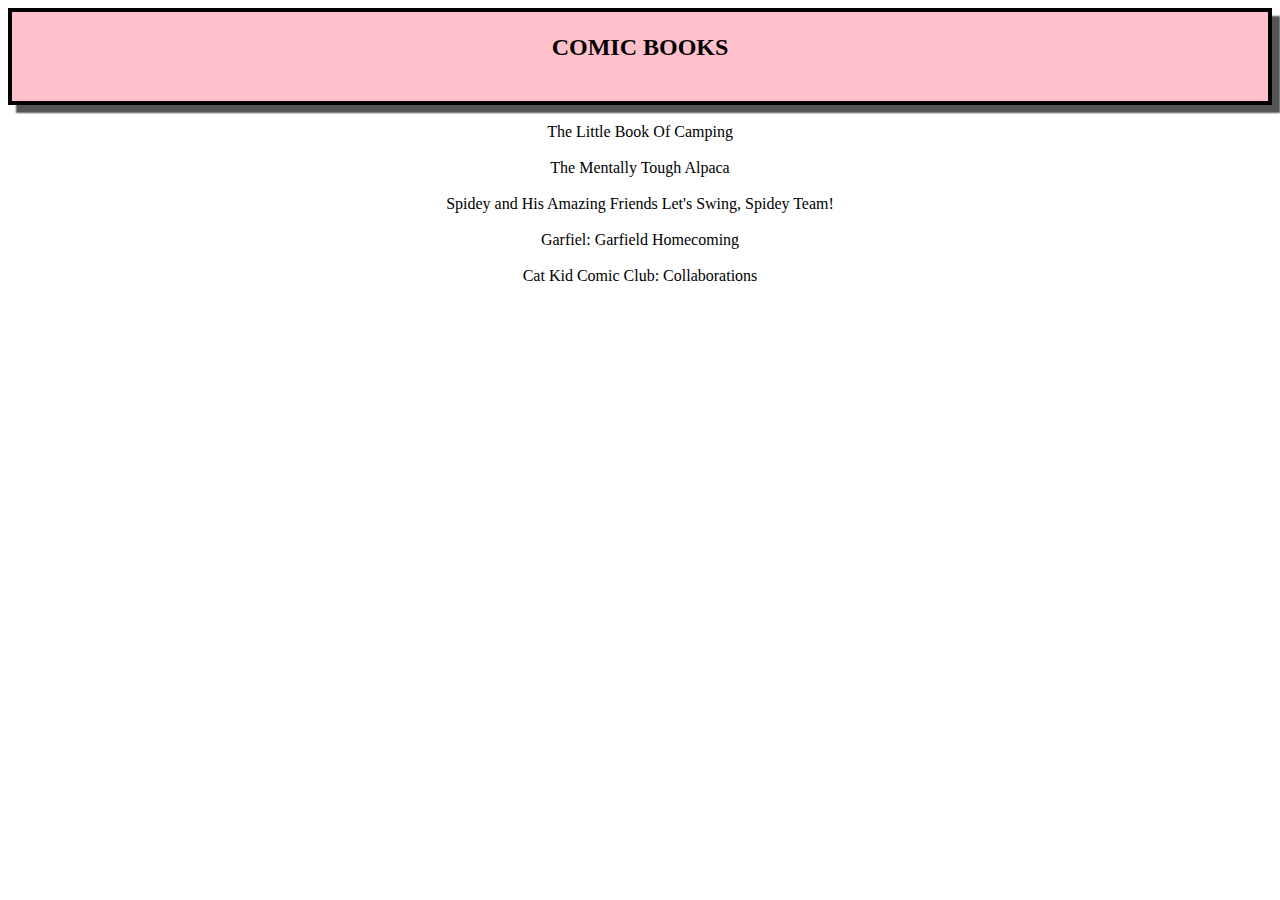
<file: comic.html>
<!DOCTYPE html>
<html>

<head>
  <meta name="viewport" content="width=device-width, initial-scale=1">
  <style>
    /* Popup container - can be anything you want */
    .popup {
      position: relative;
      display: inline-block;
      cursor: pointer;
      -webkit-user-select: none;
      -moz-user-select: none;
      -ms-user-select: none;
      user-select: none;
    }

    /* The actual popup */
    .popup .popuptext {
      visibility: hidden;
      width: 500px;
      height: auto;
      background-color: #555;
      color: #fff;
      text-align: center;
      border-radius: 6px;
      padding: 8px 0;
      position: absolute;
      z-index: 1;
      bottom: 125%;
      left: 50%;
      margin-left: -80px;
    }

    /* Popup arrow */
    .popup .popuptext::after {
      content: "";
      position: absolute;
      top: 100%;
      left: 50%;
      margin-left: -5px;
      border-width: 5px;
      border-style: solid;
      border-color: #555 transparent transparent transparent;
    }

    /* Toggle this class - hide and show the popup */
    .popup .show {
      visibility: visible;
      -webkit-animation: fadeIn 1s;
      animation: fadeIn 1s;
    }

    /* Add animation (fade in the popup) */
    @-webkit-keyframes fadeIn {
      from {
        opacity: 0;
      }

      to {
        opacity: 1;
      }
    }

    @keyframes fadeIn {
      from {
        opacity: 0;
      }

      to {
        opacity: 1;
      }
    }

    .comic1 {
      background: pink;
      border: 4px solid black;
      padding: 2px;
      color: black;
      box-shadow: 0.5em 0.5em 0.1em #555;
    }

    .popup:hover {
      color: red;
    }
  </style>
</head>

<body style="text-align:center">
  <div class="comic1">
    <h2>COMIC BOOKS</h2>
    <br>
  </div>
  <br>
  <div class="popup" onclick='myFunction("myPopup1")'>The Little Book Of Camping
    <span class="popuptext" id="myPopup1">Camping is easy if you know what to do! The Little Book Of Campingprovides a
      simple, fun roadmap for young boys and girls, preschoolers, and toddlers of all ages to learn what they need to
      know about camping.

      The Little Book Of series introduces young readers to a wide range of ideas, activities, values, and emotions.
      With engaging text and warm, kid-friendly illustrations, the books teach children that having fun, learning, and
      doing the right thing doesn’t have to be complicated. Kids can enjoy the journey and fun of reading while
      discovering the world around them, one little book at a time. That’s what The Little Book Of series is all about!

      This book comes with adorable illustrations and is a joy to read with the whole family. It’s available in
      paperback and Kindle formats. Add it to your shopping cart now and your child will be filled with excitement as
      he/she learns to pitch tents—in the woods, their backyard, or even their bedroom—and have a real campout.span>
  </div>
  <br><br>
  <div class="popup" onclick="myFunction('myPopup2')">The Mentally Tough Alpaca
    <span class="popuptext" id="myPopup2">Whatever the difficulties, he powered through them. But he wasn’t always that
      way. He used to be terrible with mental toughness.

      Once upon a time, Alpaca’s friend Fox showed him a simple and small tip that completely changed his approach. Find
      out what this tip is, and how to use it to instill mental toughness and resilience in your growing child!
      This is a children’s book about building values and teaching life skills. Charlotte Dane possesses a unique
      understanding of child psychology, which allows her to write tales that are both educational and captivating for
      children.

      The Teach Me How! Children’s Book Series is aimed at teaching children essential life skills, mindsets, and paths
      to success and happiness. Charlotte combines adorable and charming characters with wit and humor that even adults
      will enjoy.
    </span>
  </div>
  <br><br>
  <div class="popup" onclick="myFunction('myPopup3')">Spidey and His Amazing Friends Let's Swing, Spidey Team!
    <span class="popuptext" id="myPopup3">My First Comics is an easy-to-read comic book that introduces young fans to
      graphic novels with simple text, accessible layouts, and clear storylines about Spidey and his amazing friends.
      Kids get to learn the basics of "comics grammar" while exploring themes of teamwork, adventure, and
      friendship.</span>
  </div>
  <br><br>
  <div class="popup" onclick="myFunction('myPopup4')">Garfiel: Garfield Homecoming
    <span class="popuptext" id="myPopup4">The Fat Cat returns in this all-new four issue limited series, where Garfield
      explores what life's like outside of the friendly confines of Jon's house. Feeling mistreated and unappreciated by
      Jon, Garfield embarks on a journey for a new home. Along the way, Garfield meets up with a clown who works in an
      old-timey travelling circus. Convinced that this is the place for him, Garfield becomes part of the act. Wait.
      What is that cannon for? Writer Scott Nickel (Garfield: His 9 Lives) will pair with a different artist each issue,
      and Sara Talmadge (Steven Universe) takes us through this wild ride in the circus.</span>
  </div>
  <br><br>
  <div class="popup" onclick="myFunction('myPopup5')">Cat Kid Comic Club: Collaborations
    <span class="popuptext" id="myPopup5">The Cat Kid Comic Club learns to collaborate in this creative, funny, and
      insightful graphic novel by Dav Pilkey, the author and illustrator of Dog Man.
      Excitement and imagination run wild as Naomi, Melvin, Poppy, Gilbert, Curly, and their siblings get back to making
      comics with originality and laughter. But wait -- have they cleaned their rooms yet?!

      After their chores, the rambunctious group presents even more amazing mini-comics: a thrilling ride in "Chubbs
      McSpiderbutt," an action-packed romp in "Frogzilla," reflective haikus in "In the Autumn Pond," a candy-coated
      mystery in "Mallo Cop," and much, much more. By working together, the baby frogs discover that small things can
      have a huge impact.</span>
  </div><br><br>
  <script>
    var myPopup
    // When the user clicks on div, open the popup
    function myFunction(myPopup) {
      var popup = document.getElementById(myPopup);
      popup.classList.toggle("show");
    }
  </script>

</body>
<footer>
  <i class="fa-brands fa-instagram"></i>
  <i class="fa-brands fa-facebook"></i>
  <i class="fa-brands fa-twitter"></i>
</footer>

</html>
</file>
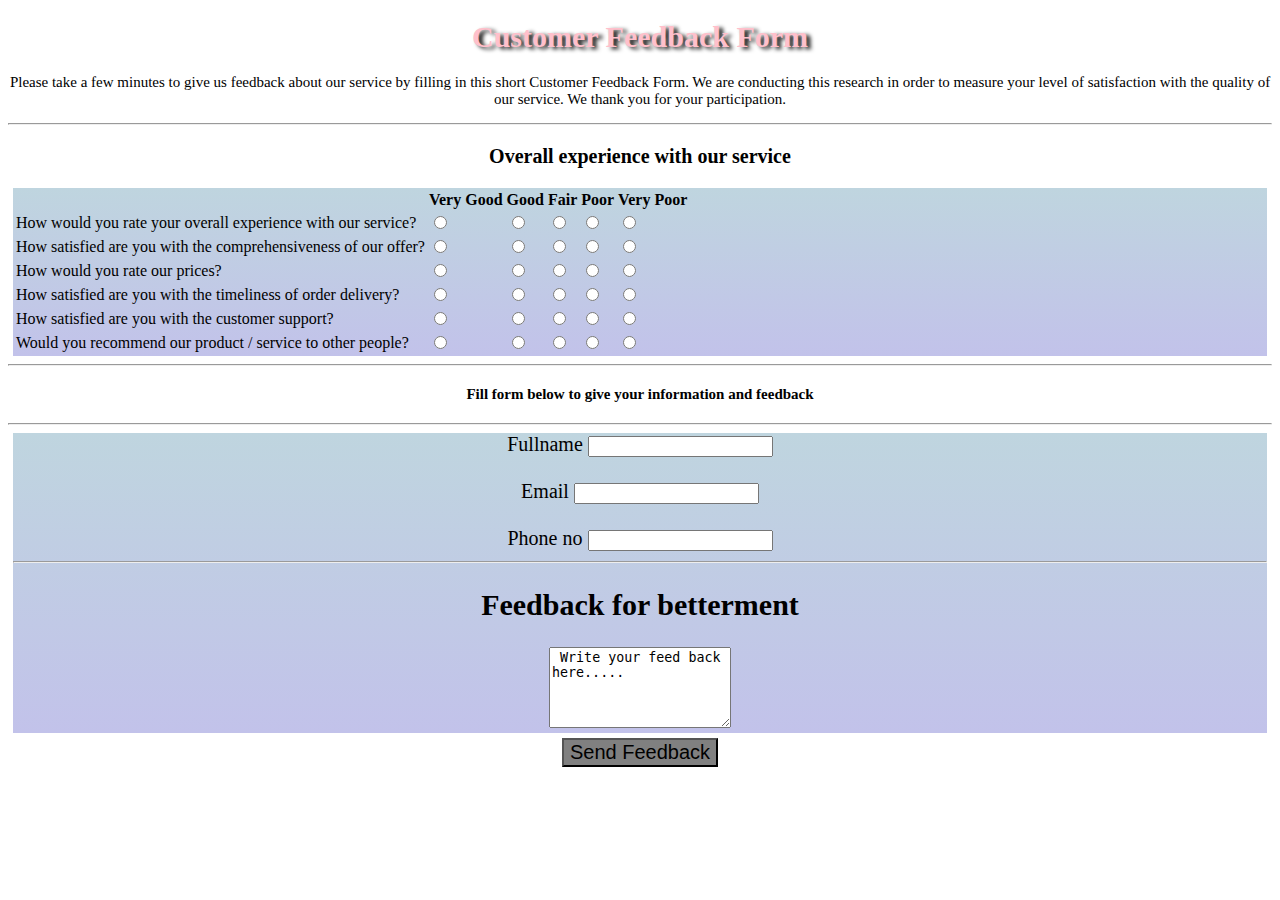
<file: contactUs.html>
<!DOCTYPE html>
<html>

<head>
  <title>Customer Feedback Form</title>
  <link href='https://fonts.googleapis.com/css?family=Open+Sans:400,300,300italic,400italic,600' rel='stylesheet'
    type='text/css'>
  <link href="https://fonts.googleapis.com/css?family=Roboto:300,400,500,700" rel="stylesheet">
  <link href='contact.css' rel='stylesheet' type='text/css'>

</head>

<body>

  <div class="feedback">
    <form action="/">
      <h1>Customer Feedback Form</h1>
      <p>Please take a few minutes to give us feedback about our service by filling in this short Customer Feedback
        Form. We are conducting this research in order to measure your level of satisfaction with the quality of our
        service. We thank you for your participation.</p>
      <hr />
      <h3>Overall experience with our service</h3>
      <div class="rating">
        <table>
          <tr>
            <th class="first-col"></th>
            <th>Very Good</th>
            <th>Good</th>
            <th>Fair</th>
            <th>Poor</th>
            <th>Very Poor</th>
          </tr>
          <tr>
            <td class="first-col">How would you rate your overall experience with our service?</td>
            <td><input type="radio" value="none" name="rate" /></td>
            <td><input type="radio" value="none" name="rate" /></td>
            <td><input type="radio" value="none" name="rate" /></td>
            <td><input type="radio" value="none" name="rate" /></td>
            <td><input type="radio" value="none" name="rate" /></td>
          </tr>
          <tr>
            <td class="first-col">How satisfied are you with the comprehensiveness of our offer?</td>
            <td><input type="radio" value="none" name="satisfied" /></td>
            <td><input type="radio" value="none" name="satisfied" /></td>
            <td><input type="radio" value="none" name="satisfied" /></td>
            <td><input type="radio" value="none" name="satisfied" /></td>
            <td><input type="radio" value="none" name="satisfied" /></td>
          </tr>
          <tr>
            <td class="first-col">How would you rate our prices?</td>
            <td><input type="radio" value="none" name="prices" /></td>
            <td><input type="radio" value="none" name="prices" /></td>
            <td><input type="radio" value="none" name="prices" /></td>
            <td><input type="radio" value="none" name="prices" /></td>
            <td><input type="radio" value="none" name="prices" /></td>
          </tr>
          <tr>
            <td class="first-col">How satisfied are you with the timeliness of order delivery?</td>
            <td><input type="radio" value="none" name="timeliness" /></td>
            <td><input type="radio" value="none" name="timeliness" /></td>
            <td><input type="radio" value="none" name="timeliness" /></td>
            <td><input type="radio" value="none" name="timeliness" /></td>
            <td><input type="radio" value="none" name="timeliness" /></td>
          </tr>
          <tr>
            <td class="first-col">How satisfied are you with the customer support?</td>
            <td><input type="radio" value="none" name="name" /></td>
            <td><input type="radio" value="none" name="name" /></td>
            <td><input type="radio" value="none" name="name" /></td>
            <td><input type="radio" value="none" name="name" /></td>
            <td><input type="radio" value="none" name="name" /></td>
          </tr>
          <tr>
            <td class="first-col">Would you recommend our product / service to other people?</td>
            <td><input type="radio" value="none" name="recommend" /></td>
            <td><input type="radio" value="none" name="recommend" /></td>
            <td><input type="radio" value="none" name="recommend" /></td>
            <td><input type="radio" value="none" name="recommend" /></td>
            <td><input type="radio" value="none" name="recommend" /></td>
          </tr>
        </table>
      </div>
      <hr>
      <h3>
        <p>Fill form below to give your information and feedback</p>
      </h3>
      <hr>
      <div class="userinfo">

        <form action="//" method="post">
          <label for="name">Fullname</label>
          <input type="text" id="name" name="name" required="required" novalidate><br><br>
          <label for="email">Email</label>
          <input type="email" id="email" name="email" required="required" novalidate><br><br>
          <label for="phone">Phone no</label>
          <input type="number" id="phone" name="phone" required="required" novalidate>
          <hr>
          <h2>Feedback for betterment</h2>
          <textarea rows="5"> Write your feed back here.....</textarea>
        </form>
      </div>
      <center><button type="submit" href="/">Send Feedback</button></center>
  </div>
  </form>
  </div>



</body>
<footer>
  <i class="fa-brands fa-instagram"></i>
  <i class="fa-brands fa-facebook"></i>
  <i class="fa-brands fa-twitter"></i>
</footer>

</html>
</file>
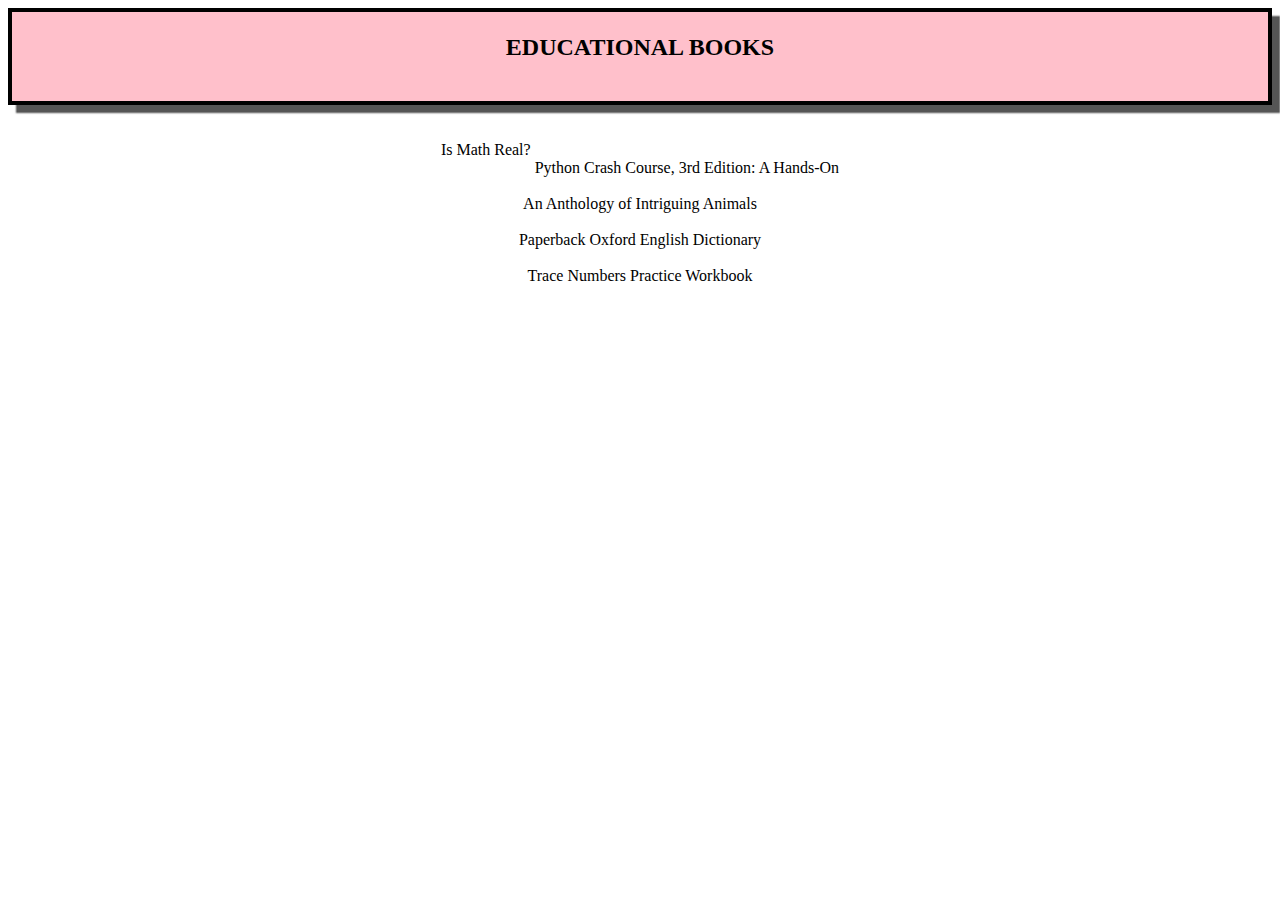
<file: education.html>
<!DOCTYPE html>
<html>

<head>
  <meta name="viewport" content="width=device-width, initial-scale=1">
  <style>
    /* Popup container - can be anything you want */
    .popup {
      position: relative;
      display: inline-block;
      cursor: pointer;
      -webkit-user-select: none;
      -moz-user-select: none;
      -ms-user-select: none;
      user-select: none;
    }

    /* The actual popup */
    .popup .popuptext {
      visibility: hidden;
      width: 500px;
      height: auto;
      background-color: #555;
      color: #fff;
      text-align: center;
      border-radius: 6px;
      padding: 8px 0;
      position: absolute;
      z-index: 1;
      bottom: 125%;
      left: 50%;
      margin-left: -80px;
    }

    /* Popup arrow */
    .popup .popuptext::after {
      content: "";
      position: absolute;
      top: 100%;
      left: 50%;
      margin-left: -5px;
      border-width: 5px;
      border-style: solid;
      border-color: #555 transparent transparent transparent;
    }

    /* Toggle this class - hide and show the popup */
    .popup .show {
      visibility: visible;
      -webkit-animation: fadeIn 1s;
      animation: fadeIn 1s;
    }

    /* Add animation (fade in the popup) */
    @-webkit-keyframes fadeIn {
      from {
        opacity: 0;
      }

      to {
        opacity: 1;
      }
    }

    @keyframes fadeIn {
      from {
        opacity: 0;
      }

      to {
        opacity: 1;
      }
    }

    .education {
      background: pink;
      border: 4px solid black;
      padding: 2px;
      color: black;
      box-shadow: 0.5em 0.5em 0.1em #555;
    }

    .popup:hover {
      color: red;
    }
  </style>
</head>

<body style="text-align:center">
  <div class="education">
    <h2>EDUCATIONAL BOOKS</h2>
    <br>
  </div>
  <br><br>
  <div class="popup" onclick='myFunction("myPopup1")'> Is Math Real?
    <span class="popuptext" id="myPopup1">Where do we learn math: From rules in a textbook? From logic and deduction?
      Not really, according to mathematician Eugenia Cheng: we learn it from human curiosity—most importantly, from
      asking questions. This may come as a surprise to those who think that math is about finding the one right answer,
      or those who were told that the “dumb” question they asked just proved they were bad at math. But Cheng shows why
      people who ask questions like “Why does 1 + 1 = 2?” are at the very heart of the search for mathematical truth.

    </span>
    <br><br>
  </div>
  <div class="popup" onclick="myFunction('myPopup2')">Python Crash Course, 3rd Edition: A Hands-On
    <span class="popuptext" id="myPopup2">Python Crash Course is the world’s best-selling guide to the Python
      programming language. This fast-paced, thorough introduction will have you writing programs, solving problems, and
      developing functioning applications in no time.

      You’ll start by learning basic programming concepts, such as variables, lists, classes, and loops, and practice
      writing clean code with exercises for each topic. You’ll also learn how to make your programs interactive and test
      your code safely before adding it to a project. You’ll put your new knowledge into practice by creating a Space
      Invaders–inspired arcade game, building a set of data visualizations with Python’s handy libraries, and deploying
      a simple application online.</span>
  </div>
  <br><br>
  <div class="popup" onclick="myFunction('myPopup3')">An Anthology of Intriguing Animals
    <span class="popuptext" id="myPopup3">The animal kingdom is so much bigger than young minds can fathom and there is
      always more to learn. An Anthology of Intriguing Animals is a stunning animal encyclopedia for young readers to
      explore, with reference pages packed with fascinating information, little learners will be captivated as they
      discover the facts, stories and myths behind their favourite animals. Whether it’s where the slow-motion sloth
      lives, how the plodding pangolin protects itself from predators, or which animal the Ancient Egyptians thought
      rolled the Sun across the sky, children can learn all sorts of fun animal facts from the storybook descriptions.

      This beautiful modern bestiary lets you find the animals that interest you and uncover new favourites along the
      way. From tigers and chameleons to wolves and owls there’s an animal for everyone in this compendium of
      creatures.</span>
  </div>
  <br><br>
  <div class="popup" onclick="myFunction('myPopup4')">Paperback Oxford English Dictionary
    <span class="popuptext" id="myPopup4">This fully updated edition offers over 120,000 words, phrases, and
      definitions. It covers all the words you need for everyday use, carefully selected from the evidence of the Oxford
      English Corpus, a databank of 21st century English, containing over 2 billion words.The Factfinder centre section
      gives quick-reference entries on topics including famous people, countries, and science.

      Discover more on oxforddictionaries.com, Oxford's hub for dictionaries and language reference.</span>
  </div>
  <br><br>
  <div class="popup" onclick="myFunction('myPopup5')">Trace Numbers Practice Workbook
    <span class="popuptext" id="myPopup5">This book is perfect for kids of all ages who want to learn numbers and
      improve their writing skills. These essential number drills will help with number recognition and learning basic
      math concepts.
    </span>
  </div>
  <script>
    var myPopup;
    // When the user clicks on div, open the popup
    function myFunction(myPopup) {
      var popup = document.getElementById(myPopup);
      popup.classList.toggle("show");
    }
  </script>

</body>
<footer>
  <i class="fa-brands fa-instagram"></i>
  <i class="fa-brands fa-facebook"></i>
  <i class="fa-brands fa-twitter"></i>
</footer>

</html>
</file>
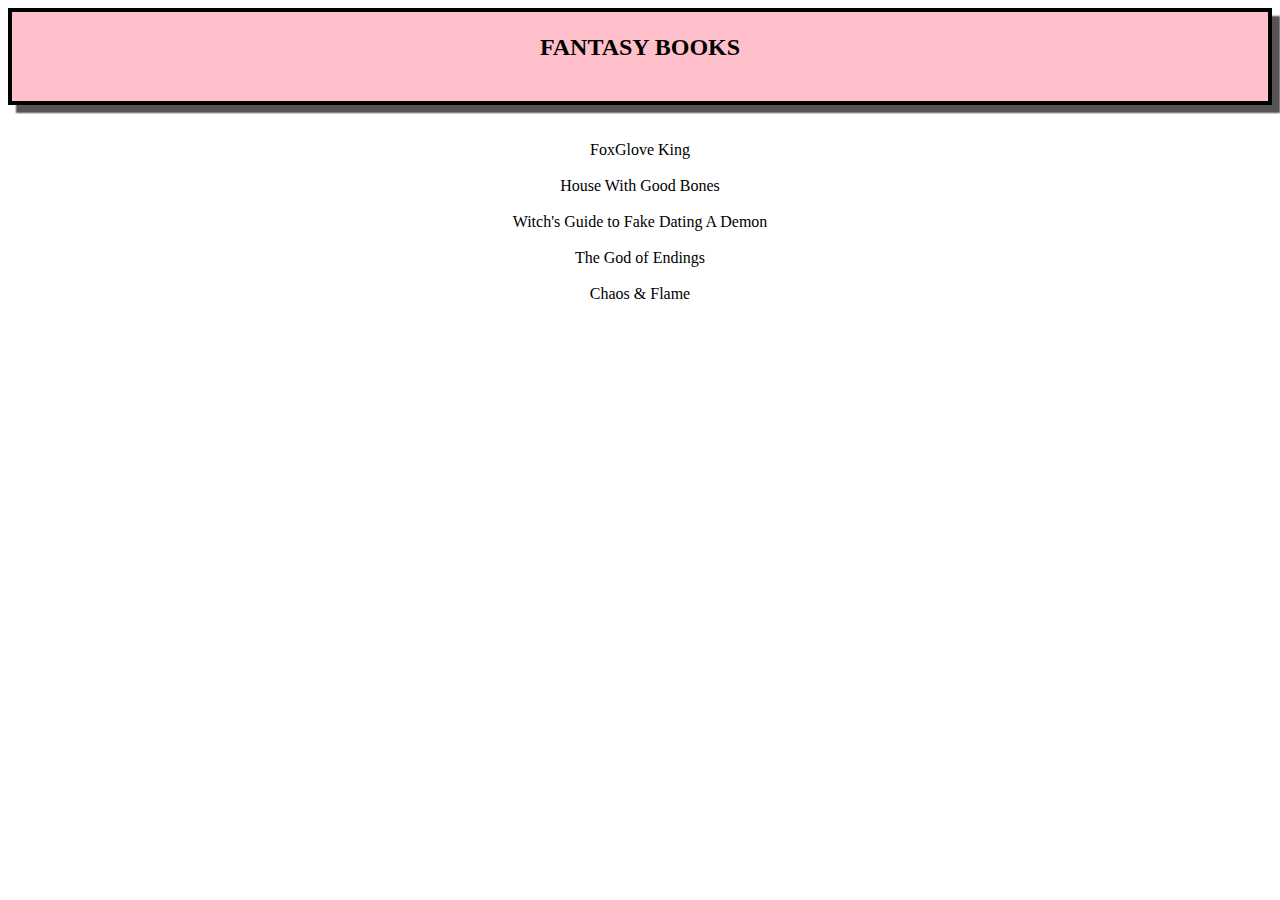
<file: fantasy.html>
<!DOCTYPE html>
<html>

<head>
  <meta name="viewport" content="width=device-width, initial-scale=1">
  <style>
    /* Popup container - can be anything you want */
    .popup {
      position: relative;
      display: inline-block;
      cursor: pointer;
      -webkit-user-select: none;
      -moz-user-select: none;
      -ms-user-select: none;
      user-select: none;
    }

    /* The actual popup */
    .popup .popuptext {
      visibility: hidden;
      width: 500px;
      height: auto;
      background-color: #555;
      color: #fff;
      text-align: center;
      border-radius: 6px;
      padding: 8px 0;
      position: absolute;
      z-index: 1;
      bottom: 125%;
      left: 50%;
      margin-left: -80px;
    }

    /* Popup arrow */
    .popup .popuptext::after {
      content: "";
      position: absolute;
      top: 100%;
      left: 50%;
      margin-left: -5px;
      border-width: 5px;
      border-style: solid;
      border-color: #555 transparent transparent transparent;
    }

    /* Toggle this class - hide and show the popup */
    .popup .show {
      visibility: visible;
      -webkit-animation: fadeIn 1s;
      animation: fadeIn 1s;
    }

    /* Add animation (fade in the popup) */
    @-webkit-keyframes fadeIn {
      from {
        opacity: 0;
      }

      to {
        opacity: 1;
      }
    }

    @keyframes fadeIn {
      from {
        opacity: 0;
      }

      to {
        opacity: 1;
      }
    }

    .fantasy {
      background: pink;
      border: 4px solid black;
      padding: 2px;
      color: black;
      box-shadow: 0.5em 0.5em 0.1em #555;
    }

    .popup:hover {
      color: red;
    }
    
  </style>
</head>

<body style="text-align:center">
  <div class="fantasy">
    <h2>FANTASY BOOKS</h2>
    <br>
  </div>
  <br><br>
  <div class="popup" onclick='myFunction("myPopup1")'> FoxGlove King
    <span class="popuptext" id="myPopup1">In this romantic new fantasy series from author Hannah Whitten, a young
      woman's secret power to raise the dead plunges her into the dangerous and glamorous world of the Sainted King's
      royal court.

      When Lore was thirteen, she escaped a cult in the catacombs beneath the city of Dellaire. And in the ten years
      since, she’s lived by one rule: don’t let them find you. Easier said than done, when her death magic ties her to
      the city.

    </span>
  </div>
  <br><br>
  <div class="popup" onclick="myFunction('myPopup2')">House With Good Bones
    <span class="popuptext" id="myPopup2">A haunting Southern Gothic from an award-winning master of suspense, A House
      With Good Bones explores the dark, twisted roots lurking just beneath the veneer of a perfect home and family.

      "Mom seems off."

      Her brother's words echo in Sam Montgomery's ear as she turns onto the quiet North Carolina street where their
      mother lives alone.
    </span>
  </div>
  <br><br>
  <div class="popup" onclick="myFunction('myPopup3')">Witch's Guide to Fake Dating A Demon
    <span class="popuptext" id="myPopup3">Mariel Spark knows not to trust a demon, especially one that wants her soul,
      but what’s a witch to do when he won’t leave her side—and she kind of doesn’t want him to?

      Mariel Spark is prophesied to be the most powerful witch seen in centuries of the famed Spark family, but to the
      displeasure of her mother, she prefers baking to brewing potions and gardening to casting hexes. When a spell to
      summon flour goes very wrong, Mariel finds herself staring down a demon—one she inadvertently summoned for a soul
      bargain.

      Ozroth the Ruthless is a legend among demons. Powerful and merciless, he drives hard bargains to collect mortal
      souls. But his reputation has suffered ever since a bargain went awry—if he can strike a bargain with Mariel, he
      will earn back his deadly reputation. Ozroth can’t leave Mariel’s side until they complete a bargain, which she
      refuses to do (turns out some humans are attached to their souls).
    </span>
  </div>
  <br><br>
  <div class="popup" onclick="myFunction('myPopup4')">The God of Endings
    <span class="popuptext" id="myPopup4">By turns suspenseful and enchanting, this breathtaking first novel weaves a
      story of love, family, history, and myth as seen through the eyes of one immortal woman

      Collette LeSange is a lonely artist who heads an elite fine arts school for children in upstate New York. Her
      youthful beauty masks the dark truth of her life: she has endured centuries of turmoil and heartache in the wake
      of her grandfather’s long-ago decision to make her immortal like himself. Now in 1984, Collette finds her life
      upended by the arrival of a gifted child from a troubled home, the return of a stalking presence from her past,
      and her own mysteriously growing hunger.

      Combining brilliant prose with breathtaking suspense, The God of Endings serves as a larger exploration of the
      human condition in all its complexity, asking us the most fundamental question: is life in this world a gift or a
      curse?

    </span>
  </div>
  <br><br>
  <div class="popup" onclick="myFunction('myPopup5')">Chaos & Flame
    <span class="popuptext" id="myPopup5">Darling Seabreak cannot remember anything before the murder of her family at
      the hands of House Dragon, but she knows she owes her life to both the power of her Chaos Boon and House Kraken
      for liberating her from the sewers where she spent her childhood. So when her adoptive Kraken father is captured
      in battle, Darling vows to save him--even if that means killing each and every last member of House Dragon.

      Talon Goldhoard has always been a dutiful War Prince for House Dragon, bravely leading the elite troops of his
      brother, the High Prince Regent. But lately his brother's erratic rule threatens to undo a hundred years of House
      Dragon's hard work, and factions are turning to Talon to unseat him. Talon resists, until he's ambushed by a
      fierce girl who looks exactly like the one his brother has painted obsessively, repeatedly, for years, and Talon
      knows she's the key to everything.
    </span </div>
    <script>
      // When the user clicks on div, open the popup
      var myPopup;
      function myFunction(myPopup) {
        var popup = document.getElementById(myPopup);
        popup.classList.toggle("show");
      }
    </script>

</body>
<footer>
  <i class="fa-brands fa-instagram"></i>
  <i class="fa-brands fa-facebook"></i>
  <i class="fa-brands fa-twitter"></i>
</footer>
</html>
</file>
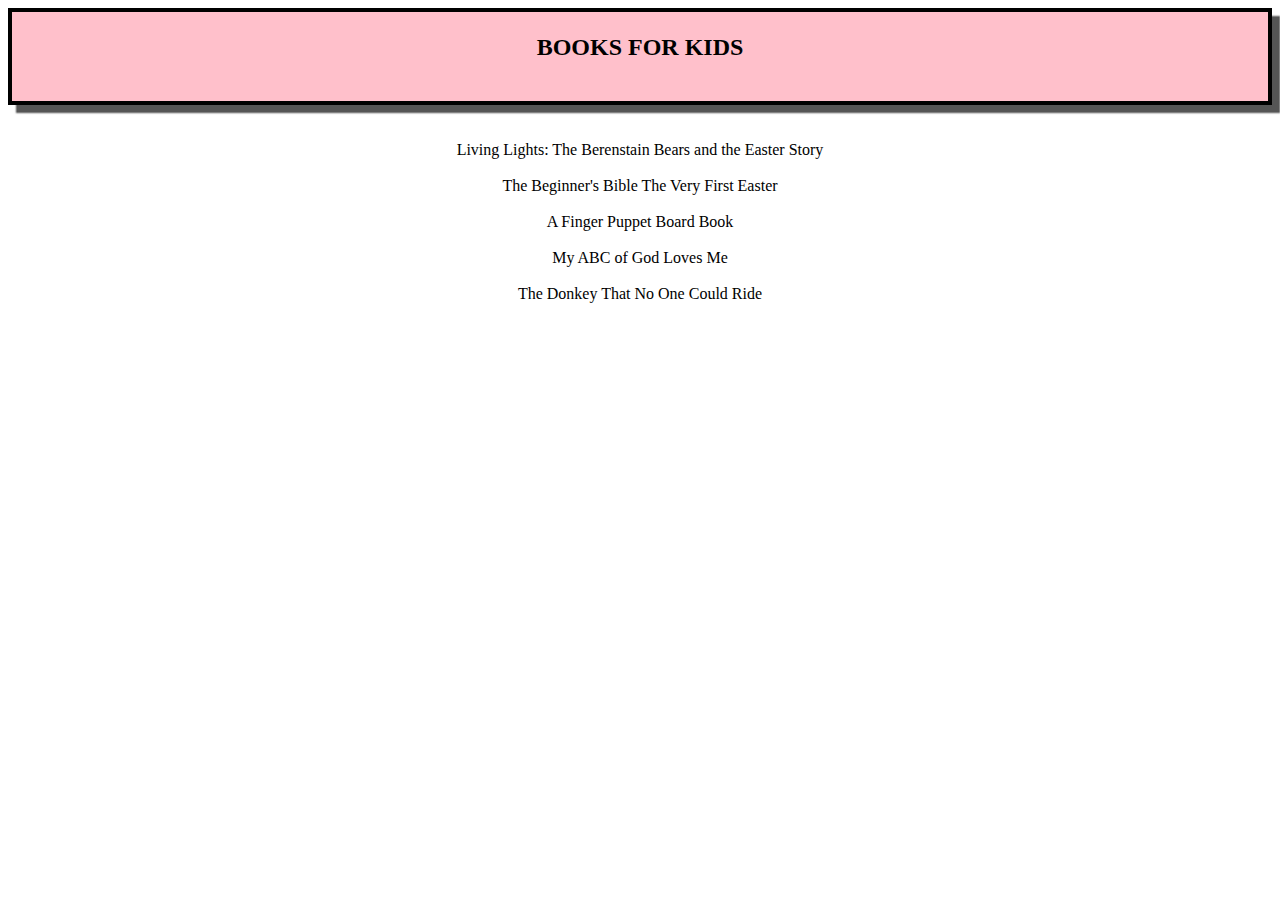
<file: kids.html>
<!DOCTYPE html>
<html>

<head>
  <meta name="viewport" content="width=device-width, initial-scale=1">
  <style>
    /* Popup container - can be anything you want */
    .popup {
      position: relative;
      display: inline-block;
      cursor: pointer;
      -webkit-user-select: none;
      -moz-user-select: none;
      -ms-user-select: none;
      user-select: none;
    }

    /* The actual popup */
    .popup .popuptext {
      visibility: hidden;
      width: 500px;
      height: auto;
      background-color: #555;
      color: #fff;
      text-align: center;
      border-radius: 6px;
      padding: 8px 0;
      position: absolute;
      z-index: 1;
      bottom: 125%;
      left: 50%;
      margin-left: -80px;
    }

    /* Popup arrow */
    .popup .popuptext::after {
      content: "";
      position: absolute;
      top: 100%;
      left: 50%;
      margin-left: -5px;
      border-width: 5px;
      border-style: solid;
      border-color: #555 transparent transparent transparent;
    }

    /* Toggle this class - hide and show the popup */
    .popup .show {
      visibility: visible;
      -webkit-animation: fadeIn 1s;
      animation: fadeIn 1s;
    }

    /* Add animation (fade in the popup) */
    @-webkit-keyframes fadeIn {
      from {
        opacity: 0;
      }

      to {
        opacity: 1;
      }
    }

    @keyframes fadeIn {
      from {
        opacity: 0;
      }

      to {
        opacity: 1;
      }
    }

    .kids {
      background: pink;
      border: 4px solid black;
      padding: 2px;
      color: black;
      box-shadow: 0.5em 0.5em 0.1em #555;
    }

    .popup:hover {
      color: red;
    }
  </style>
</head>

<body style="text-align:center">
  <div class="kids">
    <h2>BOOKS FOR KIDS </h2>
    <br>
  </div>
  <br><br>
  <div class="popup" onclick='myFunction("myPopup1")'>Living Lights: The Berenstain Bears and the Easter Story
    <span class="popuptext" id="myPopup1">
      Product Description:
      It's almost Easter time and Brother, Sister, and Honey Cub can't stop thinking about all the Easter candy that
      they want to eat. They know that Easter is about more than just candy, it's also about "Bible stuff". It's up to
      their Sunday School teacher Miss Ursula and some of the older cubs to teach them why we celebrate Easter. Includes
      a sheet of stickers.</span>
  </div>
  <br><br>
  <div class="popup" onclick="myFunction('myPopup2')">The Beginner's Bible The Very First Easter
    <span class="popuptext" id="myPopup2">Product Description :
      The Very First Easter tells children about the events of Easter in words and concepts they can understand. Using
      vibrant artwork from The Beginner's Bible, children will learn key events leading up to Jesus' death and
      resurrection, such as the Triumphal Entry, the Last Supper, Jesus' arrest, and his death and resurrection, as well
      as a page on Jesus' return someday. </span>
  </div>
  <br><br>
  <div class="popup" onclick="myFunction('myPopup3')">A Finger Puppet Board Book
    <span class="popuptext" id="myPopup3">Product Description :The Beginner's Bible Little Lamb's Christmas is an
      interactive finger puppet board book for babies and toddlers. This board book brings the story of Jesus's birth to
      life as readers follow little Lamb from the hillside to the manger where he celebrates the arrival of God's only
      son. Little ones will love listening to the story of Jesus's birthday while they play with the adorable, plush
      lamb finger puppet is included. Recommended for ages baby to 4 years.</span>
  </div>
  <br><br>
  <div class="popup" onclick="myFunction('myPopup4')">My ABC of God Loves Me
    <span class="popuptext" id="myPopup4">Product Description :Introduce your little ones to the alphabet with this
      adorable board book that combines the ABC's with biblical principles of God's love. Featuring beautiful
      illustrations and paired with a whimsical rhyming text, this padded board book is a soft but durable and perfect
      for little hands to carry. Recommended for ages 1-4.</span>
  </div>
  <br><br>
  <div class="popup" onclick="myFunction('myPopup5')">The Donkey That No One Could Ride
    <span class="popuptext" id="myPopup5">Jesus said to the donkey, "It's time that you knew/About the great thing/That
      you're destined to do." Charming rhymes and colorful illustrations tell the story of the little animal who
      believes he'll never do anything important---until he meets Jesus and carries him into Jerusalem! A timely tale
      for young and old alike. 32 pages, hardcover from Harvest.</span>
  </div>




  <script>
    var myPopup;
    // When the user clicks on div, open the popup
    function myFunction(myPopup) {
      var popup = document.getElementById(myPopup);
      popup.classList.toggle("show");
    }
  </script>

</body>
<footer>
  <i class="fa-brands fa-instagram"></i>
  <i class="fa-brands fa-facebook"></i>
  <i class="fa-brands fa-twitter"></i>
</footer>

</html>
</file>
<file: contact.css>
h1{
  text-align:center;
  font-size: 30px;
  color:pink;
  text-shadow:4px 2px 4px black;
}
p{
   text-align:center;
  font-size: 15px;
}

h3{
  text-align:center;
  font-size:20px;
 
}
.rating{
  margin:5px;
  background:linear-gradient(#bfd5df,#c2c2ea);
 
}
.userinfo{
  margin:5px;
  background:linear-gradient(#bfd5df,#c2c2ea);

  margin-top:2px;
  text-align:center;
  font-size:20px;
}
.feedback button{
  font-size:20px;
  color:black;
  background-color:grey;
}
</file>
